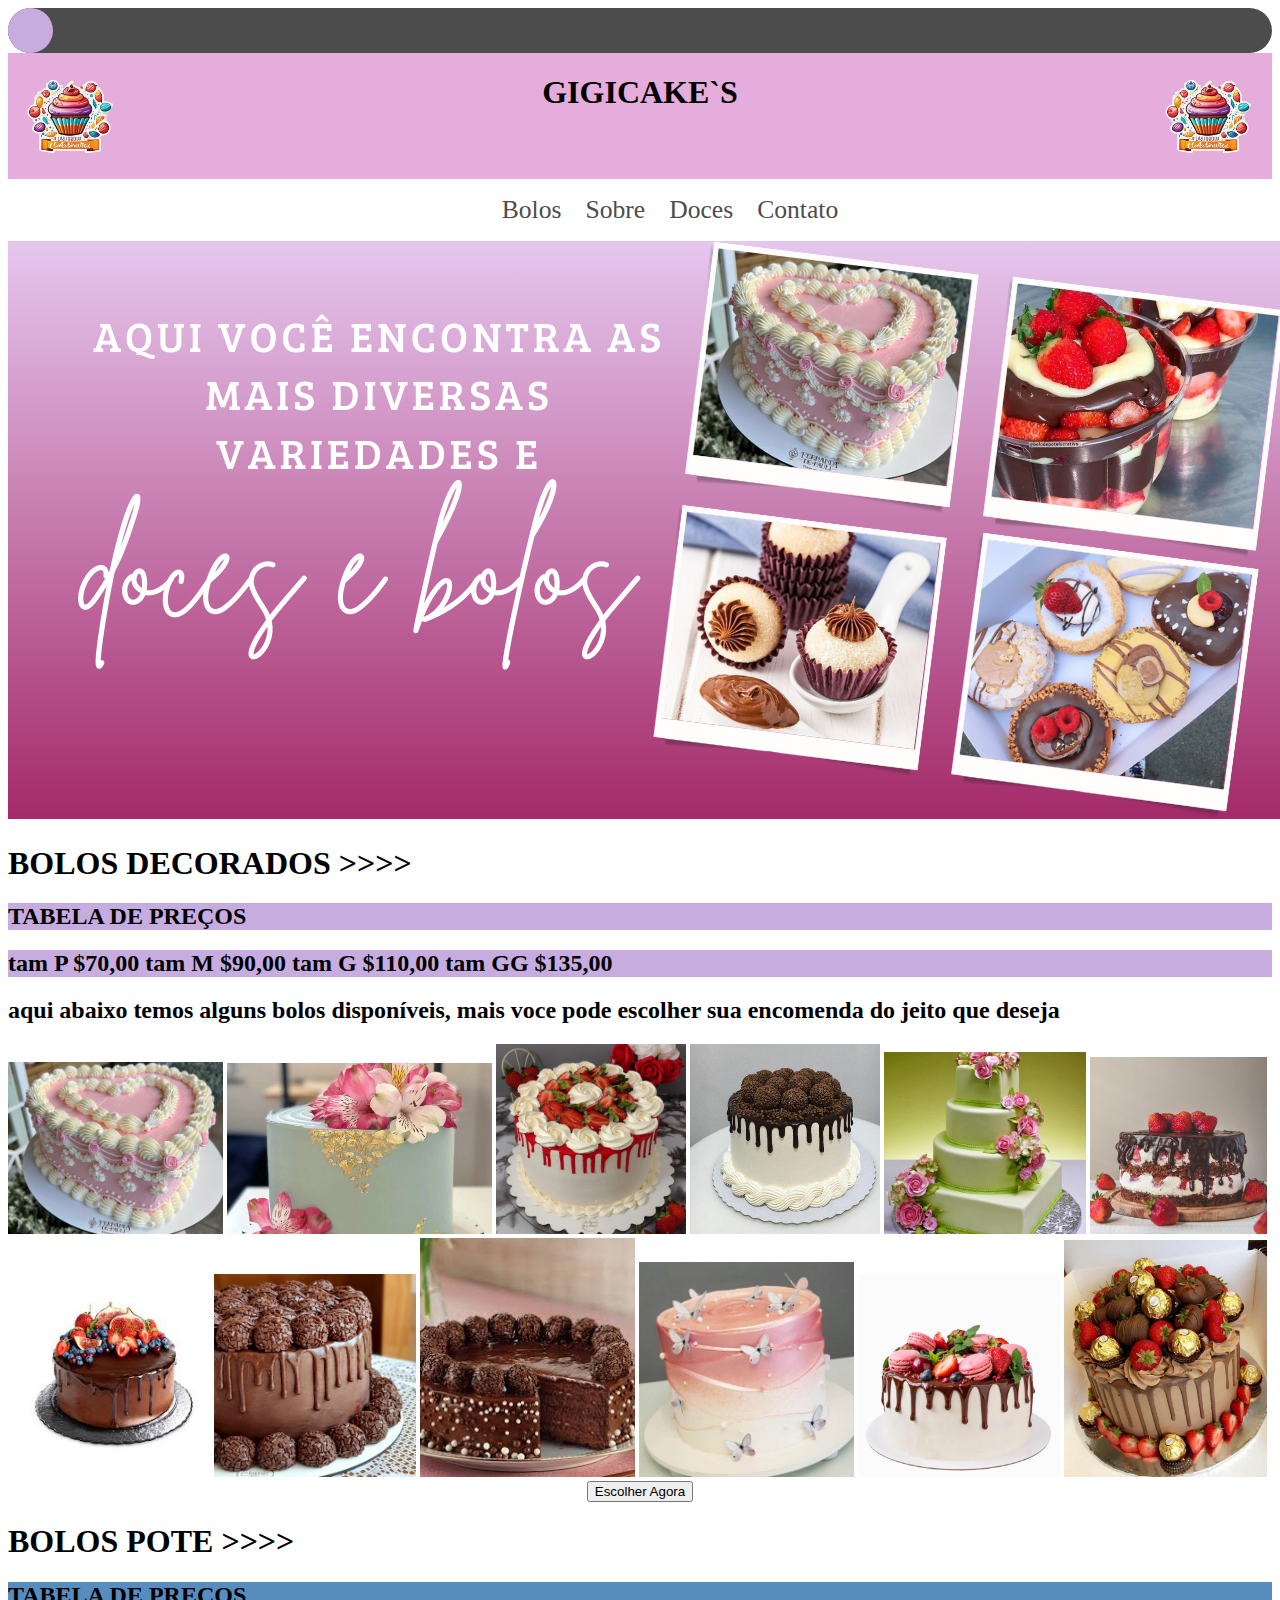
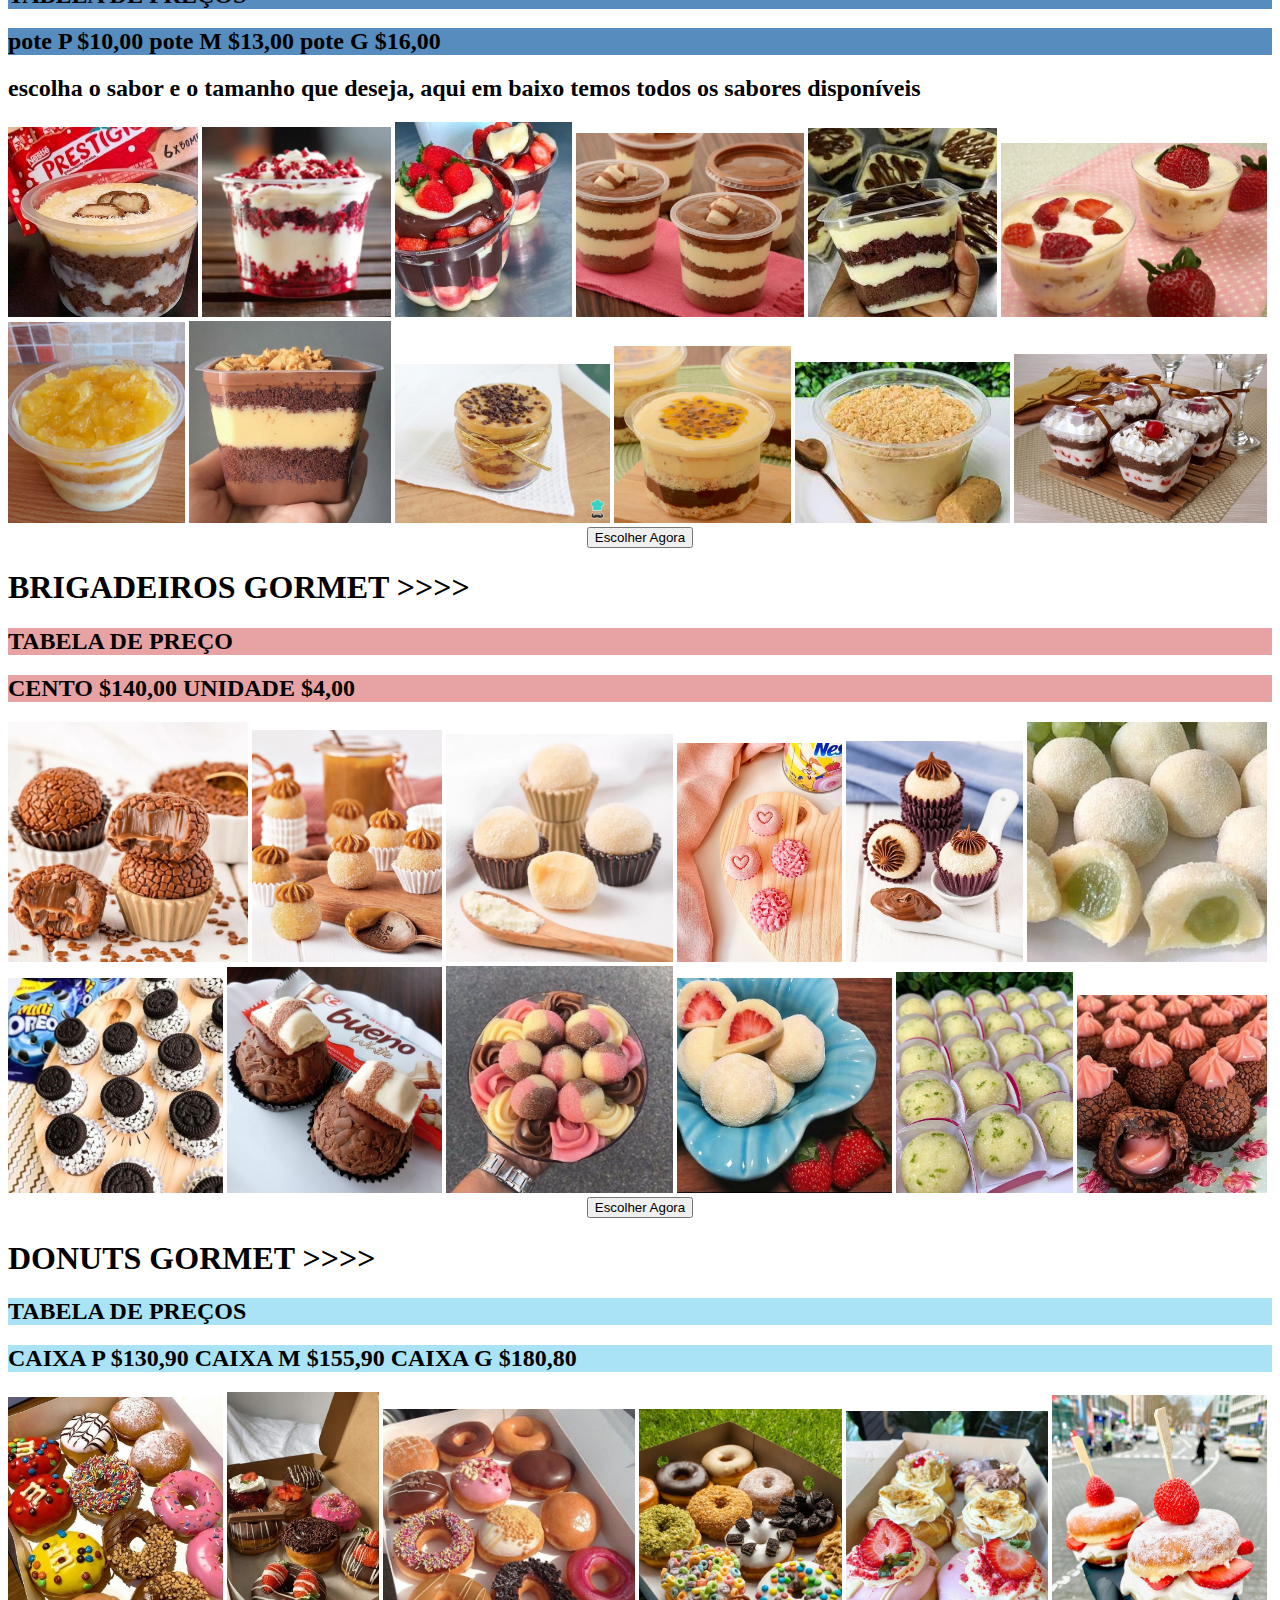
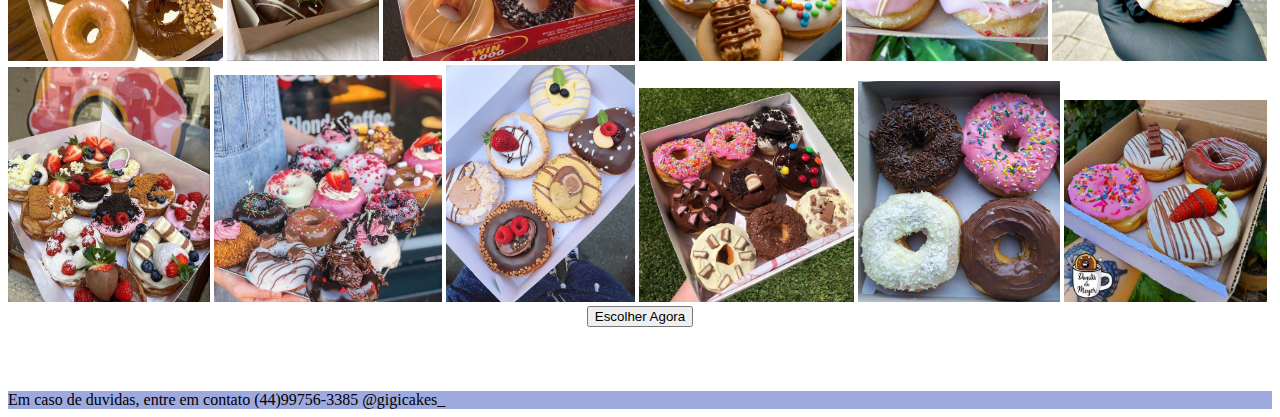
<file: index.html>
<!DOCTYPE html>
<html lang="en">
<head>
    <meta charset="UTF-8">
    <meta name="viewport" content="width=device-width, initial-scale=1.0">
    <title>Document</title>
    <link rel="stylesheet" href="style.css">
    

   <div class="search-box">
       
       <form method="post" action="#">

           <input type="text" class="search-box-input" name="busca" placeholder="Faça sua Pesquisa">
           <button class="search-box-button"><i class="search-box-icone icon icon-search"></i></button>
       
       </form>
       
   </div><!-- Search -->

</div><!--Box Busca-->
</head>
<body>
 
 <header class="cabecalho">
    <img class="logo" src="logo.png" alt="">
    <H1>GIGICAKE`S</H1>
    <img class="logo2" src="logo.png" alt="">
 </header>   
 <ul>
   <li><a href="#" class="mymenu" title="Home">Bolos</a></li>
   <li><a href="#" class="mymenu" title="Sobre">Sobre</a></li>
   <li><a href="#" class="mymenu" title="Portfolio">Doces</a></li>
   <li><a href="#" class="mymenu" title="Contato">Contato</a></li>
</ul>
 <section class="section1">
   <img src="banner.png" alt="">
 </section>
 
<section>
   <h1>BOLOS DECORADOS >>>></h1>
   <h2 class="tabela">TABELA DE PREÇOS </h2>
   <h2 class="preços"> tam P $70,00   tam M $90,00   tam G $110,00   tam GG $135,00</h2>
   <h2>aqui abaixo temos alguns bolos disponíveis, mais voce pode escolher sua encomenda do jeito que deseja</h2>
   <img class="bolo1" src="bolo1.jpeg" alt="">
   <img class="bolo2" src="bolo2.jpg" alt="">
   <img class="bolo3" src="bolo3.jpg" alt="">
   <img class="bolo4" src="bolo4.jpg" alt="">
   <img class="bolo5" src="bolo5.jpg" alt="">
   <img class="bolo6" src="bolo6.jpg" alt="">
   <img class="bolo7" src="bolo7.jpeg" alt="">
   <img class="bolo8" src="bolo8.jpg" alt="">
   <img class="bolo9" src="bolo9.jpeg" alt="">
   <img class="bolo10" src="bolo10.jpg" alt="">
   <img class="bolo11" src="bolo11.jpg" alt="">
   <img class="bolo12" src="bolo12.jpeg" alt="">
   <div class="escolher">
      <button class="" onclick="escolher()">Escolher Agora</button>
   </div>
</section>
<section>
   <h1>BOLOS POTE >>>></h1>
   <h2 class="tabela2"> TABELA DE PREÇOS</h2>
   <h2 class="p2"> pote P $10,00   pote M $13,00   pote G $16,00</h2>
   <h2>escolha o sabor e o tamanho que deseja, aqui em baixo temos todos os sabores disponíveis</h2>
   <img class="bp1" src="bolopote1.jpg" alt="">
   <img class="bp2" src="bolopote2.jpg" alt="">
   <img class="bp3" src="bolopote3.jpg" alt="">
   <img class="bp4" src="bolopote4.jpg" alt="">
   <img class="bp5" src="bolopote5.jpeg" alt="">
   <img class="bp6" src="bolopote6.jpg" alt="">
   <img class="bp7" src="bolopote7.jpg" alt="">
   <img class="bp8" src="bolopote8.jpg" alt="">
   <img class="bp9" src="bolopote9.jpg" alt="">
   <img class="bp10" src="bolopote10.jpg" alt="">
   <img class="bp11" src="bolopote11.jpeg" alt="">
   <img class="bp12" src="bolopote12.jpg" alt="">
   <div class="escolher">
      <button class="" onclick="escolher()">Escolher Agora</button>
   </div>
</section>
<section>
   <h1>BRIGADEIROS GORMET >>>></h1>
   <h2 class="tabela3">TABELA DE PREÇO</h2>
   <h2 class="p3">CENTO $140,00   UNIDADE $4,00</h2>
   <img class="brigadeiro" src="brigadeiro.jpg" alt="">
   <img class="dl" src="docedeleite.jpg" alt="">
   <img class="leiten" src="leiten.jpg" alt="">
   <img class="nesck" src="nesck.jpg" alt="">
   <img class="nutela" src="nutela.jpg" alt="">
   <img class="uva" src="uva.jpg" alt="">
   <img class="oreo" src="oreo.jpg" alt="">
   <img class="bueno" src="bueno.jpg" alt="">
   <img class="tres" src="tres.jpg" alt="">
   <img class="morango" src="morango.jpg" alt="">
   <img class="limao" src="limao.jpg" alt="">
   <img class="bn" src="bn.jpg" alt="">
   <div class="escolher">
      <button class="" onclick="escolher()">Escolher Agora</button>
   </div>
</section>
<section>
   <h1>DONUTS GORMET >>>></h1>
   <h2 class="tabela4"> TABELA DE PREÇOS</h2>
   <h2 class="p4">CAIXA P $130,90   CAIXA M $155,90   CAIXA G $180,80 </h2>
   <img class="d1" src="d1.jpg" alt="">
   <img class="d2" src="d2.jpg" alt="">
   <img class="d3" src="dn3.jpg" alt="">
   <img class="d4" src="d4.jpg" alt="">
   <img class="d5" src="dn5.jpg" alt="">
   <img class="d6" src="dn6.jpg" alt="">
   <img class="d7" src="dn7.jpg" alt="">
   <img class="d8" src="dn8.jpg" alt="">
   <img class="d9" src="dn9.jpg" alt="">
   <img class="d10" src="dn10.jpg" alt="">
   <img class="d11" src="dn11.jpg" alt="">
   <img class="d12" src="dn12.jpg" alt="">
   <div class="escolher">
   <button class="" onclick="escolher()">Escolher Agora</button>
</div>
</section>
<footer class="footer">
   Em caso de duvidas, entre em contato (44)99756-3385  @gigicakes_
</footer>
<script src="script.js"></script>
</body>
</html>
</file>
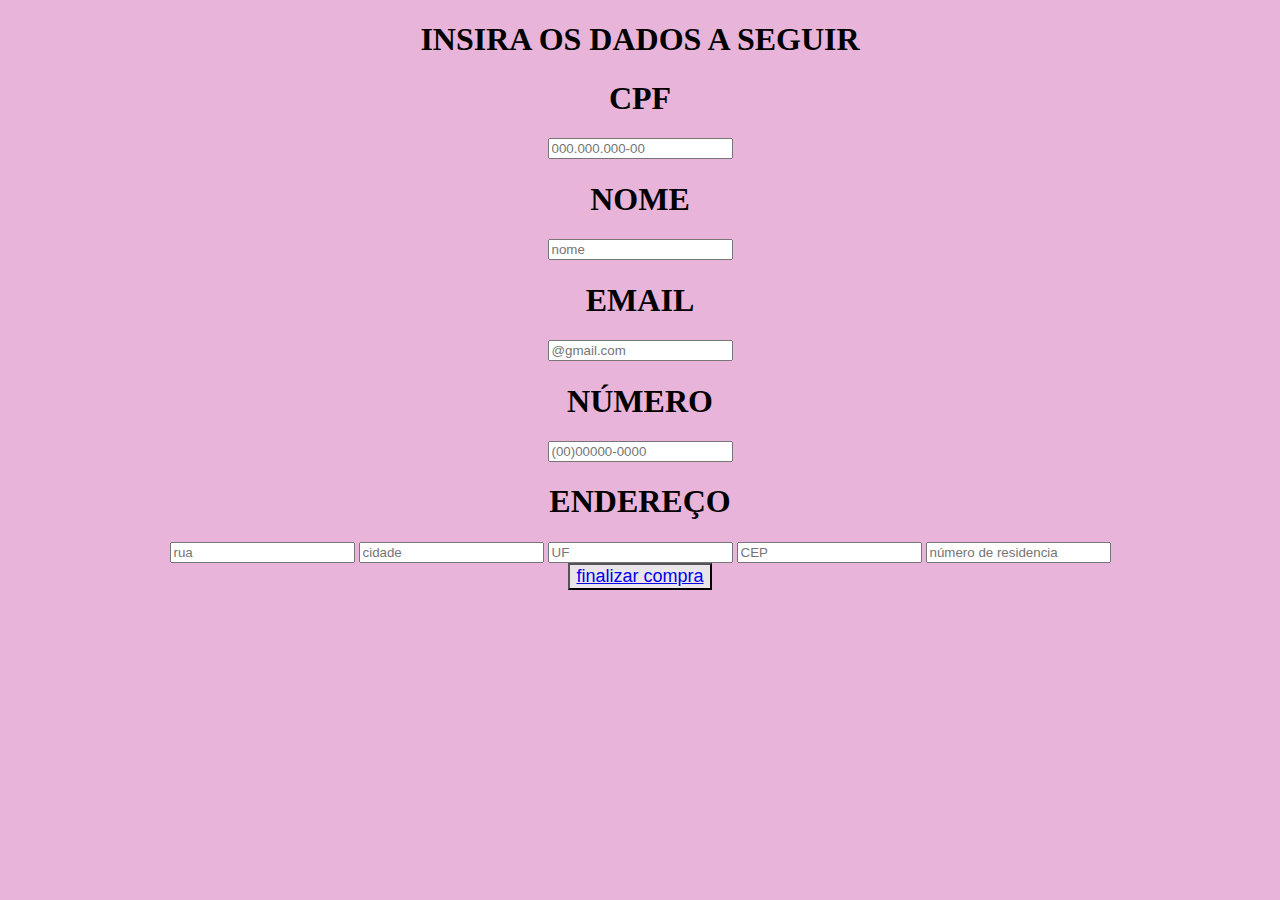
<file: pagamento.html>
<!DOCTYPE html>
<html lang="en">
<head>
    <meta charset="UTF-8">
    <meta name="viewport" content="width=device-width, initial-scale=1.0">
    <title>Document</title>
    <link rel="stylesheet" href="pag.css">
</head>




<body class="body">
   
   <section class="s1">
   <h1>INSIRA OS DADOS A SEGUIR</h1>
    <h1>CPF</h1>
    <input class="bt" type="text" placeholder="000.000.000-00">
    <h1>NOME</h1>
    <input class="bt" type="text" placeholder="nome">
    <h1>EMAIL</h1>
    <input class="bt" type="text" placeholder="@gmail.com">
    <h1>NÚMERO</h1>
    <input class="bt" type="text" placeholder="(00)00000-0000">
    <h1>ENDEREÇO</h1>
    <input class="bt" type="text" placeholder="rua">
    <input class="bt" type="text" placeholder="cidade">
    <input class="bt" type="text" placeholder="UF">
    <input class="bt" type="text" placeholder="CEP">
    <input class="bt" type="text" placeholder="número de residencia">
    <section>
        <button class="b"><a href="dados.html">finalizar compra</a></button>
    </section>
    



   </section> 


</body>
</html>
</file>
<file: style.css>
.cabecalho{
    display: flex;
    justify-content: space-between;
    background-color: rgb(228, 173, 219);
}


.logo{

    width: 10%;
}
.logo2{
    width: 10%;
}
.bolo1{
    width: 17%;
}
.bolo2{
    width: 21%;
    height: 21%;
}
.bolo3{
    width: 15%;
}
.bolo4{
    width: 15%;
}
.bolo5{
    width: 16%;
}
.bolo6{
    width: 14%;
}
.bolo7{
    width: 16%;
}
.bolo8{
    width: 16%;
}
.bolo9{
    width: 17%;
}
.bolo10{
    width: 17%;
}
.bolo11{
    width: 16%;
}
.bolo12{
    width: 16%;
}
.preços{
    background-color: rgb(199, 173, 223);
}
.tabela{
    background-color:rgb(199, 173, 223) ;
}
.bp1{
    width: 15%;
}
.bp2{
    width: 15%;
}
.bp3{
    width: 14%;
}
.bp4{
    width: 18%;
}
.bp5{
    width: 15%;
}
.bp6{
    width: 21%;
}
.tabela2{
    background-color: rgb(87, 140, 190);
}
.p2{
    background-color: rgb(87, 140, 190); ;
}
.bp7{
    width: 14%;
}
.bp8{
    width: 16%;
}
.bp9{
    width: 17%;
}
.bp10{
    width: 14%;
}
.bp11{
    width: 17%;
}
.bp12{
    width: 20%;
}
.brigadeiro{
    width: 19%;
}
.dl{
    width: 15%;
}
.leiten{
    width: 18%;
}
.nesck{
    width: 13%;
}
.nutela{
    width: 14%;
}
.uva{
    width: 19%;
}
.oreo{
    width: 17%;
}
.bueno{
    width: 17%;
}
.tres{
    width: 18%;
}
.morango{
    width: 17%;
}
.limao{
    width: 14%;
}
.bn{
    width: 15%;
}
.tabela3{
    background-color: rgb(231, 163, 163);
}
.p3{
    background-color:  rgb(231, 163, 163);
}
.section1{
    margin-top: 20px;
}
.tabela4{
    background-color: rgb(169, 227, 245);
}
.p4{
    background-color: rgb(169, 227, 245);
} 
.d1{
    width: 17%;
}
.d2{
    width: 12%;
}
.d3{
    width: 20%;
}
.d4{
    width: 16%;
}
.d5{
    width: 16%;
}
.d6{
    width: 17%;
}
.d7{
    width: 16%;
}
.d8{
    width: 18%;
}
.d9{
    width: 15%;
}
.d10{
    width: 17%;
}
.d11{
    width: 16%;
}
.d12{
    width: 16%;
}
.footer{
    background-color: rgb(158, 170, 223);
    margin-top: 5%;
}
.box-busca{ 

    display: flex;
    flex-direction: column;
    justify-content: center;
    align-items: center;
    width: 100%;
    height: 100%;
    background-color: #ffffff;
}


.search-box-input::placeholder {
    
    color:#ffffff;
    opacity: 0.6;

}

/* Chrome, Opera ySafari */
.search-box-input::-webkit-input-placeholder { color: #ffffff; }

/* Firefox 19+ */
.search-box-input::-moz-placeholder { color: #ffffff; }

/* IE 10+ y Edge */
.search-box-input:-ms-input-placeholder { color: #ffffff; }


.search-box form {
    
    display: flex;
    border-radius: 50px;
    background-color: #4c4c4c;
    height: 45px;

}

.search-box:hover .search-box-input {
    
    padding-left: 2em;
    padding-right: 1em;
    width: 250px;

}

.search-box-input {

    outline: 0;
    font-size: 1.2em;
    color: #fff;
    width: 0;
    padding: 0;
    border: none;
    background: none;
    transition: .45s;

}

.search-box-button {

   display: flex;
   border-radius: 50%;
   width: 45px;
   height: 45px;
   background-color: rgb(199, 173, 223);
   border: none;
   cursor: pointer;
   transition: .3s;

}

.search-box-button:active  {

    transform: scale(.85);

}

.search-box-icone {

    margin: auto;
    color: #fff;

}


@media screen and (min-width: 400px){
    
    .search-box:hover .search-box-input {
        width: 360px;
    }

}

    ul {
    
        width:100%; 
        float:left; 
        text-align:center; 
    }
    li {
        padding-right: 20px;
        display: inline-block;
        list-style:none;
    }
    li .mymenu {
       font-family: 'open_sansbold';
       font-size:1.6em;
       text-decoration: none;
       color:#4c4c4c;
       -webkit-border-box: 0 1px 0 0 #4c4c4c;
       border-bottom: 4px solid transparent;
       -webkit-transition: border-bottom .3s linear;
    }
    li .mymenu:hover {
        
        border-bottom:4px solid #4c4c4c;
    }
.escolher{
    text-align: center;
}
</file>
<file: pag.css>
.body{
    background-color: rgba(231, 172, 213, 0.897);
}
.b{
   font-size: large;
   background-color: rgb(233, 229, 232);
}



.s1{ 

    text-align: center;
    
}
</file>
